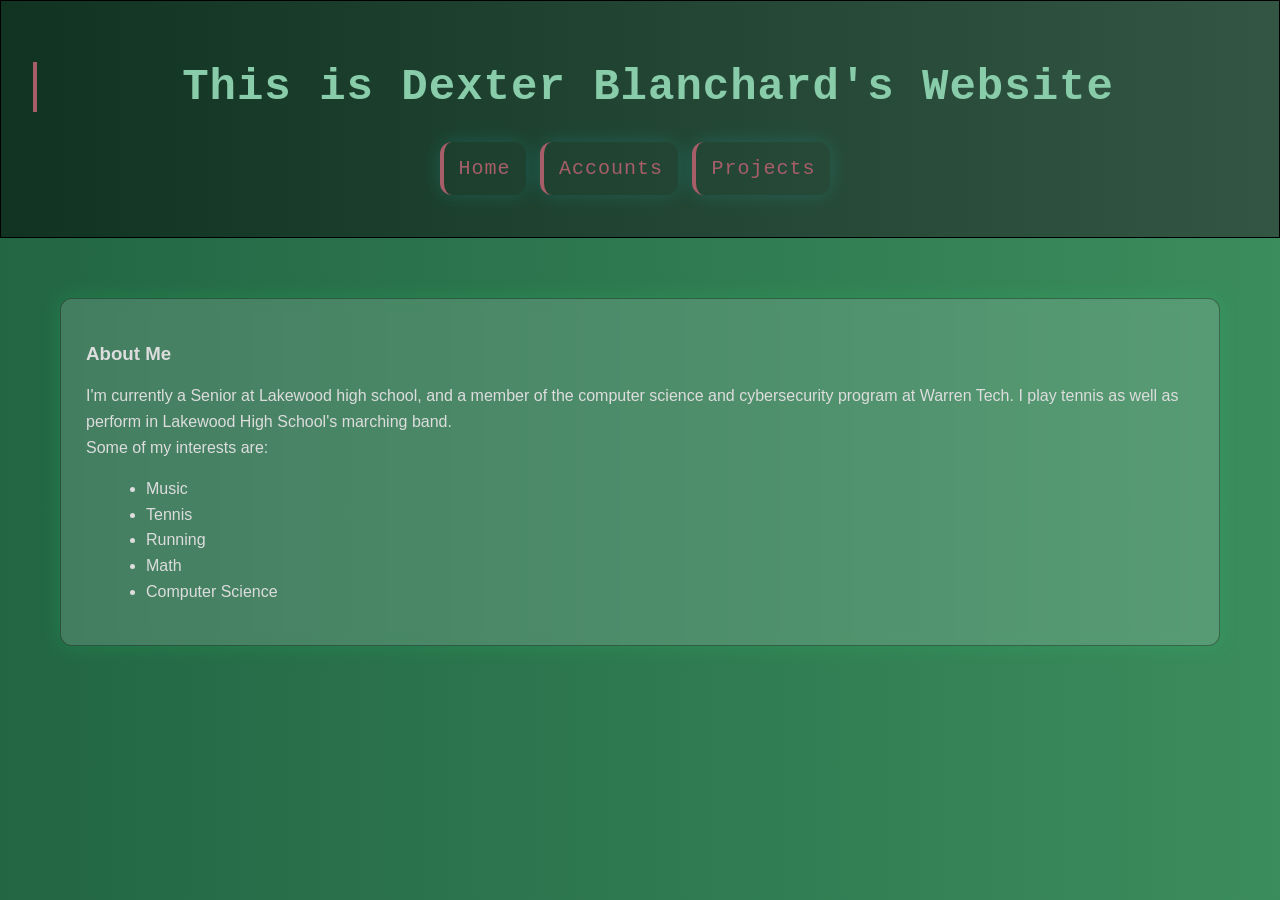
<file: index.html>
<!DOCTYPE html>
<html>
<head>
    <title>Dexter Blanchard's Website</title>
    <link rel="stylesheet" href="style.css">
</head>
<body>

<div>
    <header>
        <h1><strong>This is Dexter Blanchard's Website</strong></h1>
        <a class="button">Home</a>
        <a href="accounts.html" class="button">Accounts</a>
        <a href="projects.html" class="button">Projects</a>
    </header>

    <section class="container">
    <h3>About Me</h3>
        <p>I'm currently a Senior at Lakewood high school, and a member of the computer science and cybersecurity program at Warren Tech. I play tennis as well as perform in Lakewood High School's marching band.<br>
            Some of my interests are:
        </p>
        <ul>
            <li>Music</li>
            <li>Tennis</li>
            <li>Running</li>
            <li>Math</li>
            <li>Computer Science</li>
        </p>
    </section>
</div>
</body>
</html>
</file>
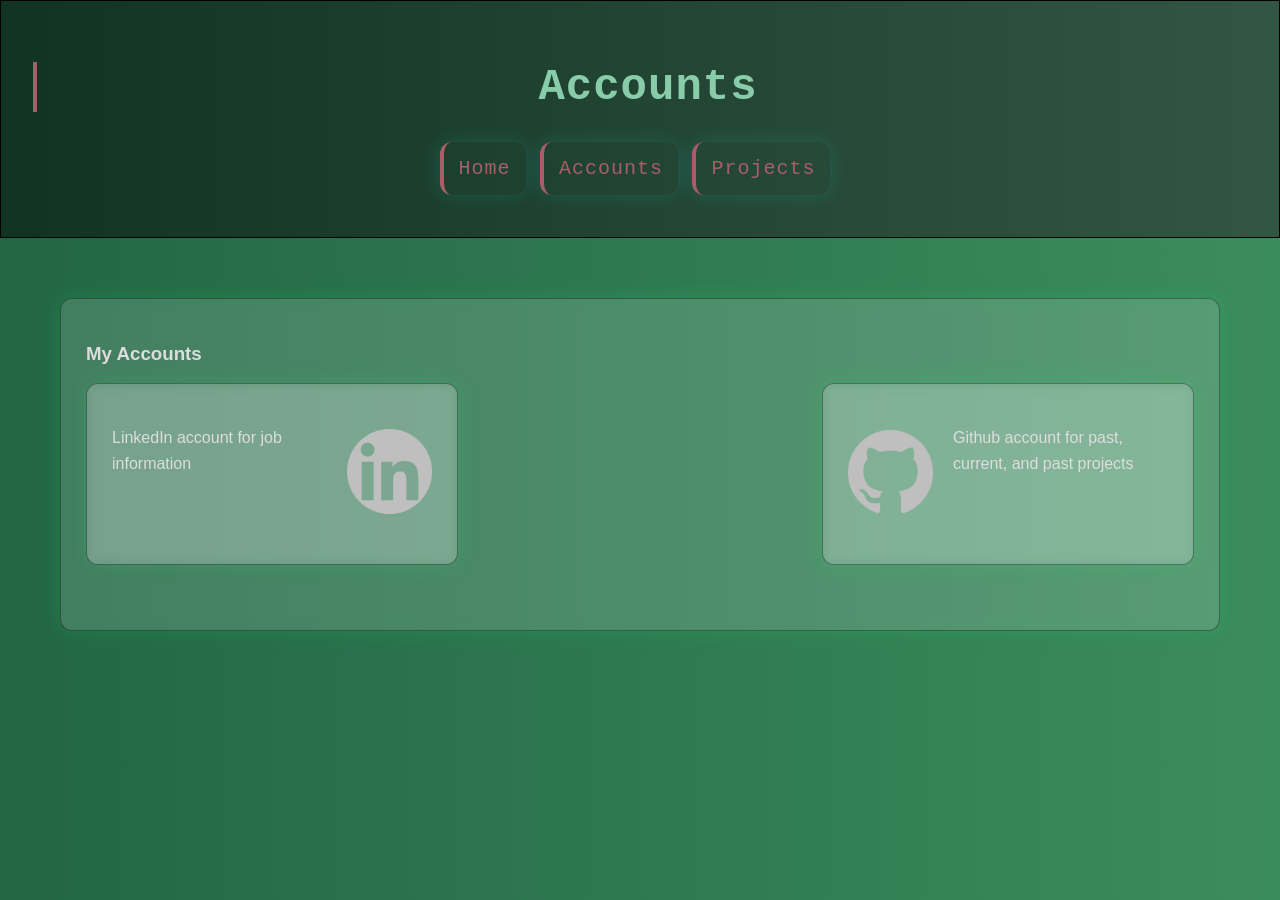
<file: accounts.html>
<!DOCTYPE html>
<html>
<head>
    <title>Dexter Blanchard's Website</title>
    <link rel="stylesheet" href="style.css">
</head>
<body>

<div>
    <header>
        <h1><strong>Accounts</strong></h1>
        <a href="index.html" class="button">Home</a>
        <a class="button">Accounts</a>
        <a href="projects.html" class="button">Projects</a>
    </header>

    <section  class="container">
        <h3>My Accounts</h3>
        <div class="box-holder">
            <section class="box">
                <p>LinkedIn account for job information</p>
                <a href="https://www.linkedin.com/in/dexter-blanchard-292526386" target=”_blank”><img width="160" height="160" src="logos/linkedin.png" alt="LinkedIn Logo"></a>
            </section>
            <section class="box">
                <a href="https://github.com/DexterityB" target=”_blank”><img width="280" height="160" src="logos/github.png" alt="GitHub Logo"></a>
                <p>Github account for past, current, and past projects</p>
            </section>
        </div>
    </section>
</div>
</body>
</html>
</file>
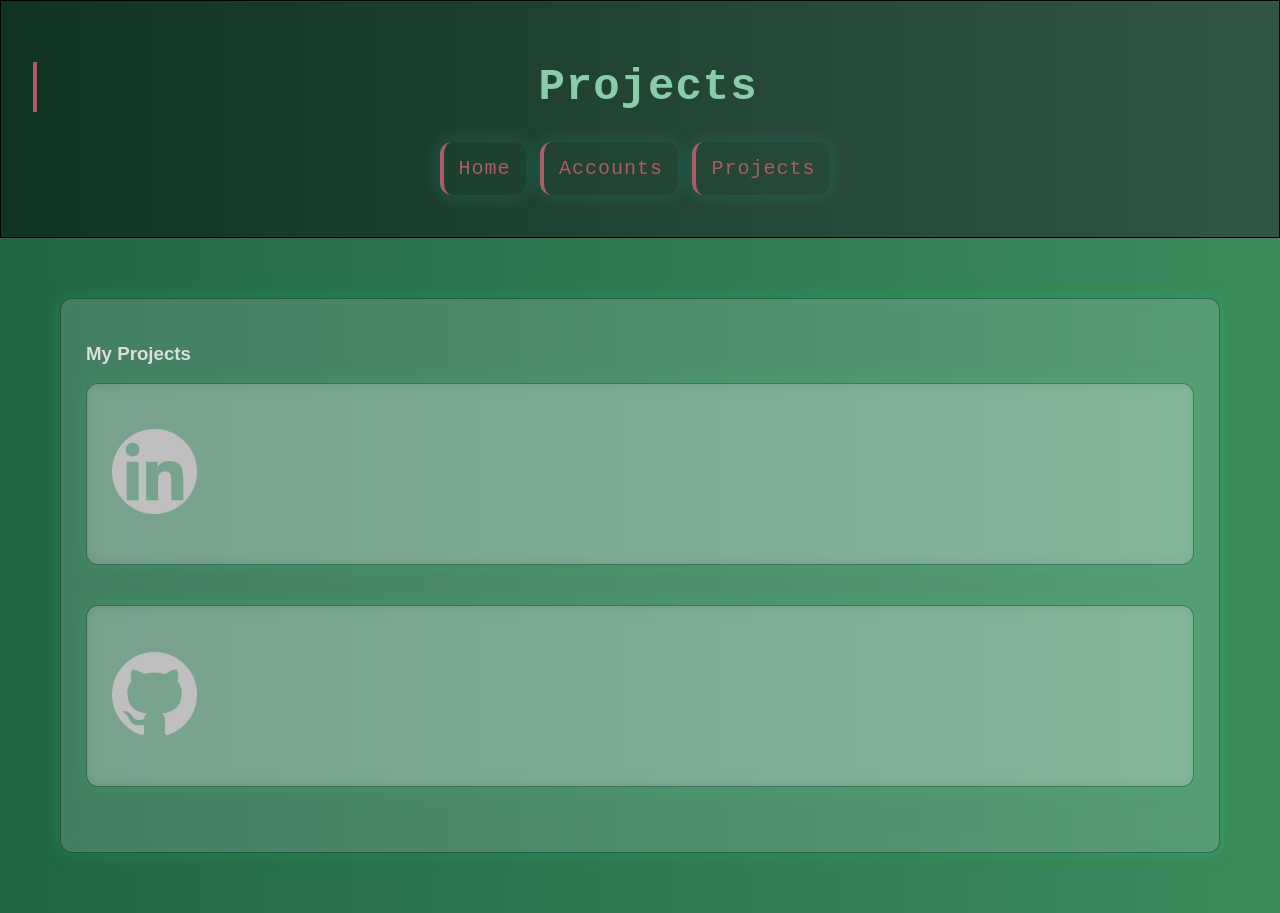
<file: projects.html>
<!DOCTYPE html>
<html>
<head>
    <title>Dexter Blanchard's Website</title>
    <link rel="stylesheet" href="style.css">
</head>
<body>

<div>
    <header>
        <h1><strong>Projects</strong></h1>
        <a href="index.html" class="button">Home</a>
        <a href="accounts.html" class="button">Accounts</a>
        <a class="button">Projects</a>
    </header>

    <section  class="container">
        <h3>My Projects</h3>
        <section>
            <a href="https://www.linkedin.com/in/dexter-blanchard-292526386" target=”_blank”><img width="160" height="160" src="logos/linkedin.png" alt="LinkedIn Logo"></a>
        </section>
        <section>
            <a href="https://github.com/DexterityB" target=”_blank”><img width="280" height="160" src="logos/github.png" alt="GitHub Logo"></a>
        </section>
    </section>
</div>
</body>
</html>
</file>
<file: style.css>
body {
    font-family: Calibri, Arial, sans-serif;
    margin: 0;
    padding: 0;
    width: 100%;
    font-family: Arial, sans-serif;
    color: #dddddd;

    background: linear-gradient(to right, #226644, #449966, #449966, #226644) 0% 0% / 400% 400%;
    animation: 30s ease 0s infinite normal none running gradient;

    transition: 0.4s ease-in-out;
}

@keyframes gradient {
0% { background-position: 0% 50%; }
50% { background-position: 100% 50%; }
100% { background-position: 0% 50%; }
}

.container {
    margin: clamp(20px, 5vw, 60px);
}

h1, a {
    font-family: "Courier New", monospace;
    letter-spacing: 1px;
}

h1, .button {
    color: #88ccaa;
    border-left: 4px solid #a75e69;
    padding-left: 12px;
    font-size: 2.75rem;
}

ul {
    margin-left: 20px;
}

header {
    text-align: center;
    margin-bottom: 2rem;
    padding: 2rem;
    background:  linear-gradient(to right, #113322, #335544);
    border: 1px solid #000000;
}

p, li {
    line-height: 1.6;
    color: 
    font-size: clamp(0.95rem, 2.5vw, 1.1rem);
}

section {
    margin-bottom: 40px;
    padding: 25px;
    background-color: rgba(255, 255, 255, 0.15);

    max-width: 2000px;

    margin-bottom: 40px;
    padding: 25px;
    border-radius: 12px;

    border: 1px solid rgba(0, 0, 0, 0.35);
    backdrop-filter: blur(6px);

    box-shadow: 0 0 20px rgba(27, 255, 108, 0.15);
    transition: transform 0.3s ease, box-shadow 0.3s ease;
}

.box {
    display: flex;
    width: 320px;
    gap: 20px;
}

.box-holder {
    display: flex;
    flex-wrap: wrap;
    justify-content: space-between;
}

a {
    color: #308038;
    text-decoration: none;
    transition: color 0.3s ease;
}

a:hover {
    transform: translateY(-4px);
    color: #88ccaa;
}

.button {
    color: #a75e69;
    margin-bottom: 10px;
    margin-right: 10px;
    padding: 15px;
    text-align: center;
    text-decoration: bold;
    display: inline-block;
    border-radius: 12px;
    cursor: pointer;
    font-size: 1.25rem;

    box-shadow: 0 0 20px rgba(27, 255, 255, 0.15);
    transition: transform 0.3s ease, box-shadow 0.3s ease;
}

img {
    max-width: 85px;
    height: 85px;
    margin: 20px auto;
    border-radius: 10px;
    filter: invert(75%);
}
img:hover {
    transform: scale(1.05);
    filter: invert(25%);
}
</file>
